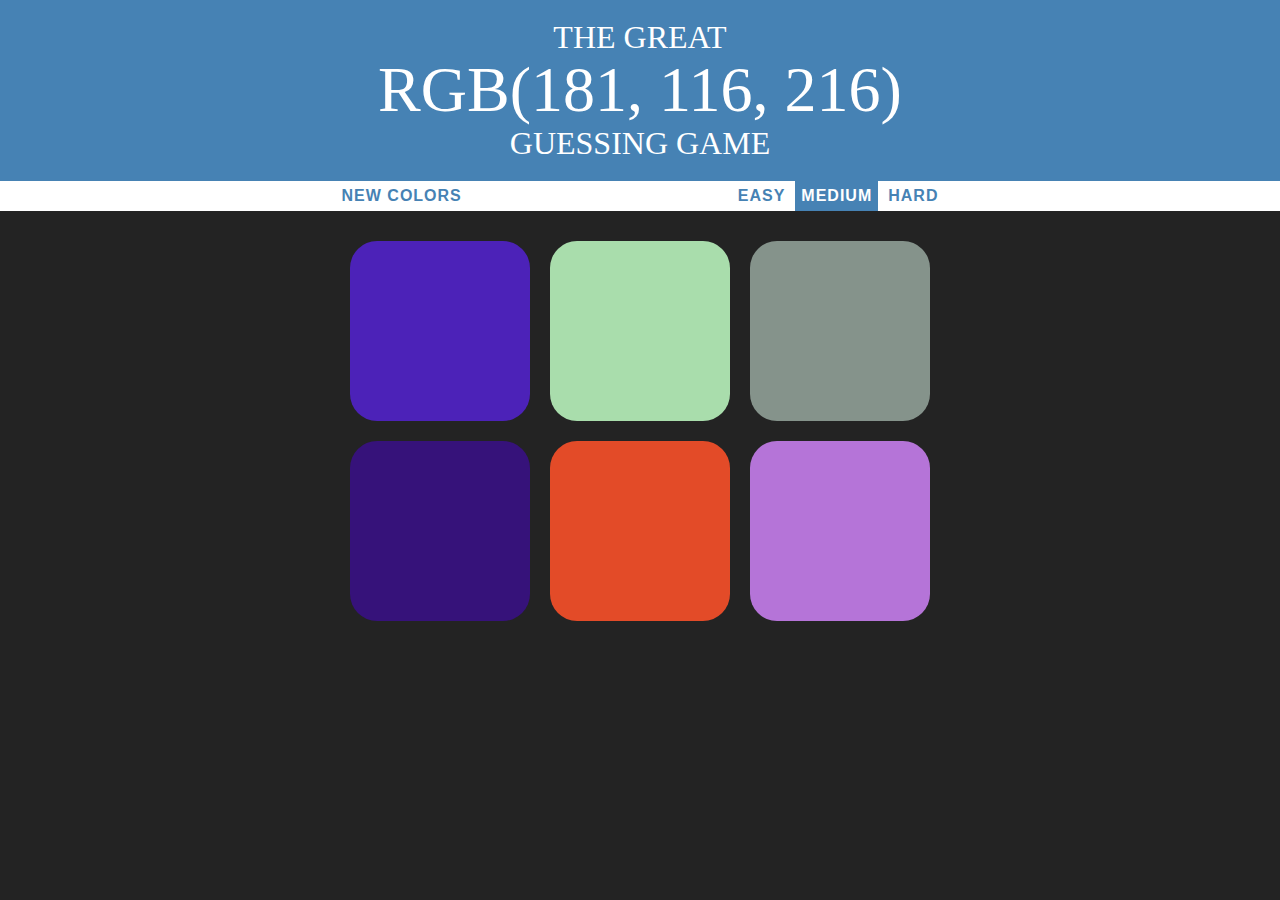
<file: index.html>
<!DOCTYPE html>
<html lang="en">

    <head>
        <meta charset="UTF-8">
        <title>Color Guess Game</title>
        <link rel="stylesheet" type="text/css" href="colorGame.css">
    </head>

    <body>
    <h1>
        The Great
        <br>
        <span id="colorDisplay">RGB Color</span>
        <br>
        Guessing Game
    </h1>

    <div id="stripe">
        <button id="reset">New Colors</button>
        <span id="message"></span>

        <button class="mode">Easy</button>
        <button  class="mode selected">Medium</button>
        <button  class="mode">Hard</button>
    </div>


        <div id="container">
            <div class="square"></div>
            <div class="square"></div>
            <div class="square"></div>
            <div class="square"></div>
            <div class="square"></div>
            <div class="square"></div>
            <div class="square"></div>
            <div class="square"></div>
            <div class="square"></div>
        </div>
    </body>

</html>
<script type="text/javascript" src="colorGame.js"></script>
</file>
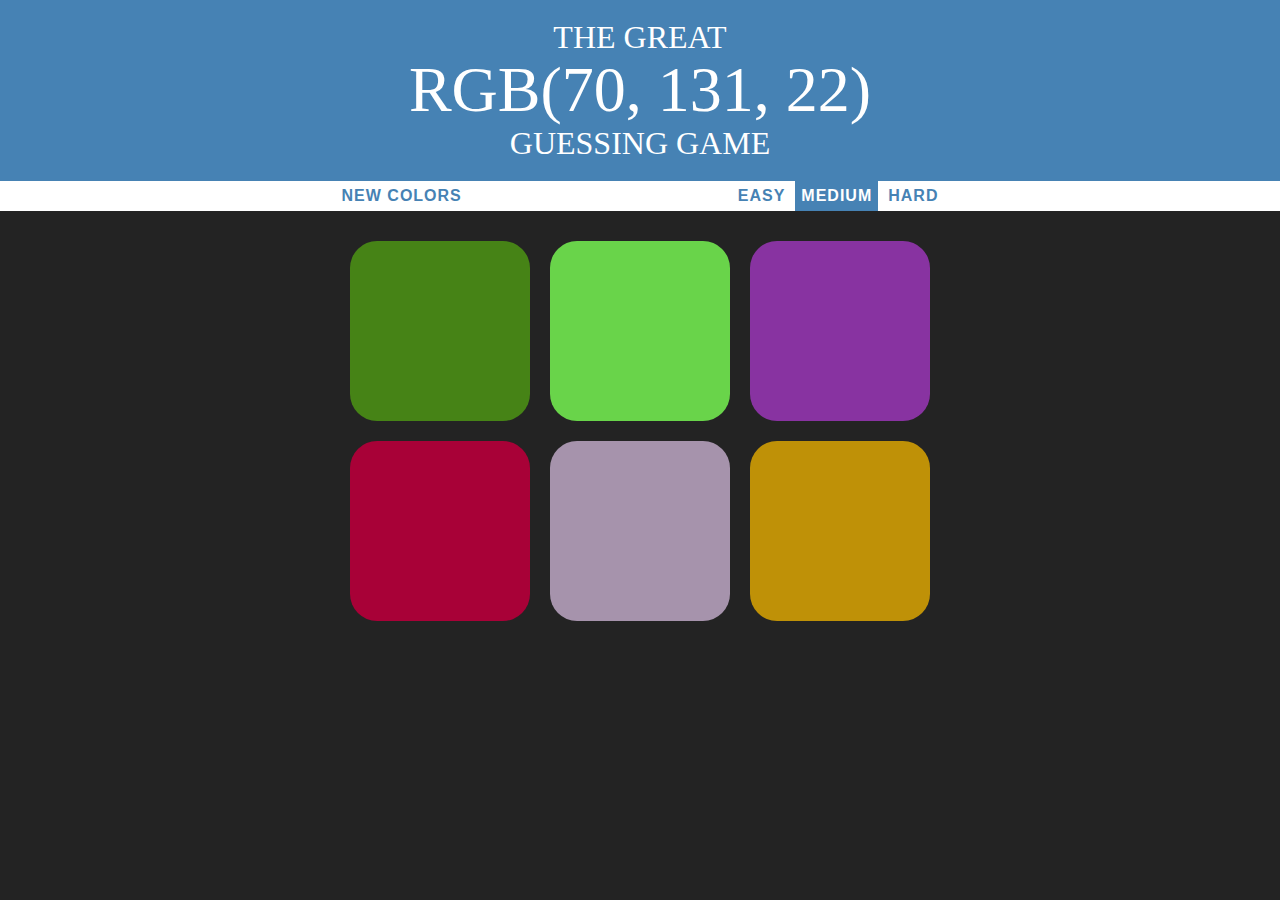
<file: colorGame.html>
<!DOCTYPE html>
<html lang="en">

    <head>
        <meta charset="UTF-8">
        <title>Color Guess Game</title>
        <link rel="stylesheet" type="text/css" href="colorGame.css">
    </head>

    <body>
    <h1>
        The Great
        <br>
        <span id="colorDisplay">RGB Color</span>
        <br>
        Guessing Game
    </h1>

    <div id="stripe">
        <button id="reset">New Colors</button>
        <span id="message"></span>

        <button class="mode">Easy</button>
        <button  class="mode selected">Medium</button>
        <button  class="mode">Hard</button>
    </div>


        <div id="container">
            <div class="square"></div>
            <div class="square"></div>
            <div class="square"></div>
            <div class="square"></div>
            <div class="square"></div>
            <div class="square"></div>
            <div class="square"></div>
            <div class="square"></div>
            <div class="square"></div>
        </div>
    </body>

</html>
<script type="text/javascript" src="colorGame.js"></script>
</file>
<file: colorGame.css>
body{
    margin: 0;
    background-color: #232323;

    font-family: "Montserrat", "Avenir";
}

h1{
    padding: 20px 0;
    margin: 0;
    background-color: steelblue;
    color: white;
    text-align: center;
    text-transform: uppercase;
    line-height: 1.1;
    font-weight: normal;
}

#colorDisplay{
    font-size: 2em;
}

/* Stripe / navbar of the game */
#stripe{
    background-color: white;
    height: 30px;
    text-align: center;
}

button{
    height: 100%;
    border: none;
    outline: none;
    background: none;

    text-transform: uppercase;
    letter-spacing: 1px;
    font-size: inherit;

    font-weight: 700;
    color: steelblue;

    transition: all 0.3s;
    -webkit-transition: all 0.3s;
    -moz-transition: all 0.3s;
}

button:hover{
    color: white;
    background-color: steelblue;
}

#message{
    display: inline-block;
    width: 20%;
}


/* SQUARE GRID */
#container{
    margin: 20px auto;
    max-width: 600px;
}

.square{
    width: 30%;
    padding-bottom: 30%;
    background-color: rebeccapurple;
    float: left;
    margin: 1.66%;

    border-radius: 15%;
    transition: background-color 0.6s;
    -webkit-transition: background-color 0.6s;
    -moz-transition: background-color 0.6s;
}

.selected{
    color: white;
    background-color: steelblue;
}
</file>
